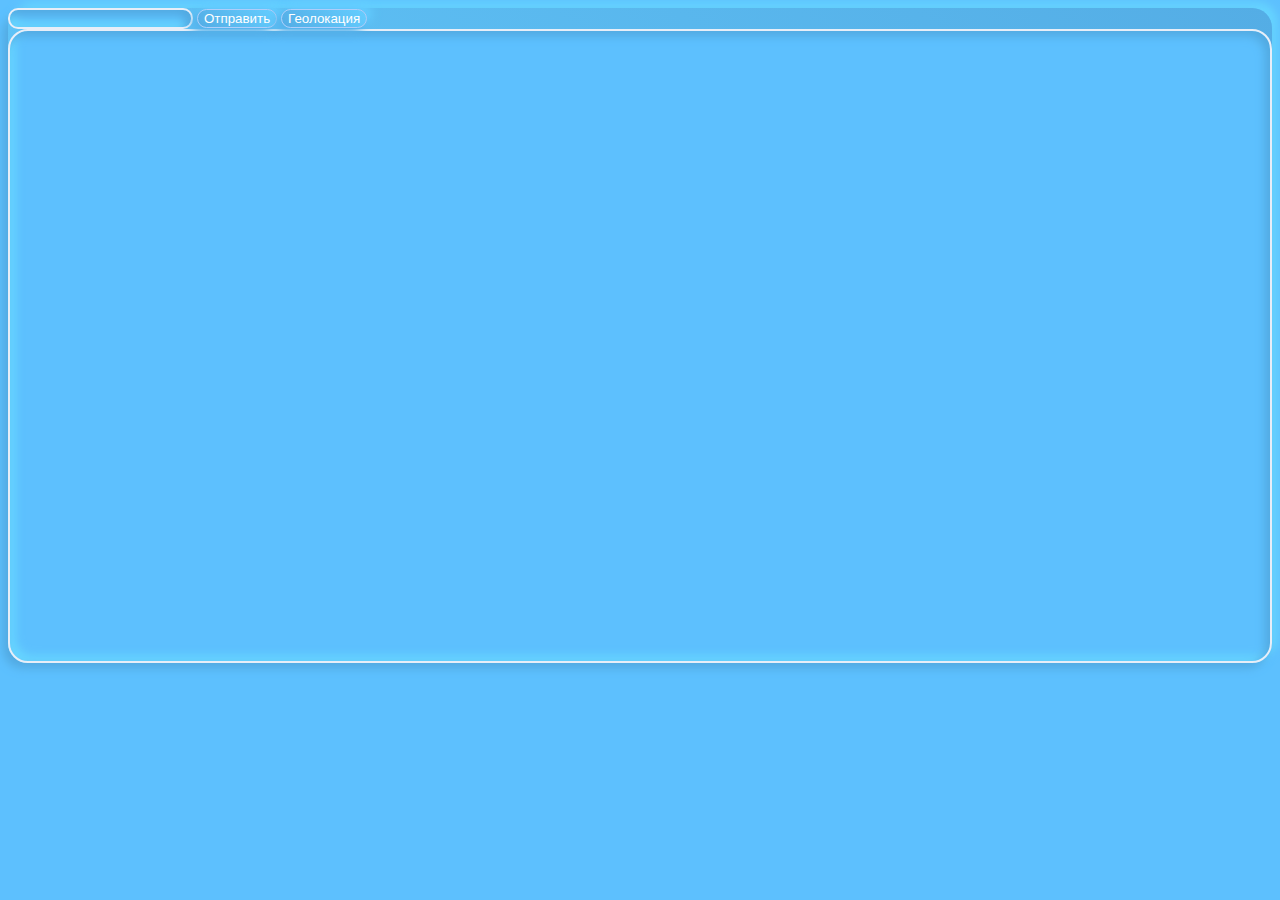
<file: moduleC6_homework/index.html>
<!DOCTYPE html>
<html>
<head>
    <meta charset="UTF-8">
    <meta http-equiv="X-UA-Compatible" content="IE=edge">
    <meta name="viewport" content="width=device-width, initial-scale=1.0">
    <link href="https://cdn.jsdelivr.net/npm/bootstrap@5.2.2/dist/css/bootstrap.min.css" rel="stylesheet" integrity="sha384-Zenh87qX5JnK2Jl0vWa8Ck2rdkQ2Bzep5IDxbcnCeuOxjzrPF/et3URy9Bv1WTRi" crossorigin="anonymous">
    <link rel="stylesheet" href="style.css">
    <script src="https://cdn.jsdelivr.net/npm/bootstrap@5.2.2/dist/js/bootstrap.bundle.min.js" integrity="sha384-OERcA2EqjJCMA+/3y+gxIOqMEjwtxJY7qPCqsdltbNJuaOe923+mo//f6V8Qbsw3" crossorigin="anonymous"></script>
    <title>Document</title>
</head>
<body>

  <div class="d-flex div-neo col-4 flex-column p-4 m-4">
    <div class="d-flex gap-2 mb-3">
      <input id="message" type="text" class="px-3 col-6">
      <button class="btn btn-neo btn-send">Отправить</button>
      <button class="btn btn-neo btn-geolocation">Геолокация</button>
    </div>
    <div id="output" class="p-4 d-flex flex-column neo-chat chat ">
      <p id = "status"></p>
    </div>
  </div>
  <script src="script.js"></script>
</body>
</html>
</file>
<file: moduleC6_homework/style.css>
body, html {
	background-color: #5dc0fe;
}
.border-bold {
	border: 2px solid rgb(0, 102, 255) !important;
}

.chat {
	height: 70vh !important;
	overflow-y: auto;
	scroll-margin-top: 20px;
}

/* Firefox */
* {
	scrollbar-width: thin;
	scrollbar-color: #21a080 #DFE9EB;
  }
  
  /* Chrome, Edge and Safari */
  *::-webkit-scrollbar {
	width: 10px;
	width: 10px;
  }
  *::-webkit-scrollbar-track {
	border-radius: 5px;
	background-color: #DFE9EB;
  }
  
  *::-webkit-scrollbar-track:hover {
	background-color: #B8C0C2;
  }
  
  *::-webkit-scrollbar-track:active {
	background-color: #B8C0C2;
  }
  
  *::-webkit-scrollbar-thumb {
	border-radius: 5px;
	background-color: #21a080;

  }
  
  *::-webkit-scrollbar-thumb:hover {
	background-color: #62A34B;
  }
  
  *::-webkit-scrollbar-thumb:active {
	background-color: #62A34B;
  }
  
.user-message {
	max-width: 350px;
	border: 1px solid rgb(173, 207, 255) !important;
	border-radius: 10px;
	color: white;
	margin: 10px 0px;
	padding: 10px 20px;
	background-color: #2388c7;
	display: flex;
	flex-direction: column;
	align-self: flex-end;
}

.server-message {
	max-width: 350px;
	border: 1px solid rgb(173, 207, 255) !important;
	border-radius: 10px;
	color: white;
	padding: 10px 20px;
	margin: 10px 0px;
	background-color: #21a080;
	display: flex;
	flex-direction: column;
	align-self: flex-start;
}

input {
	
	outline: none;
	color: white;
	border-radius: 10px !important;
	border: 2px solid rgb(231, 238, 248) !important;
	background: #5dc0fe;
	box-shadow: inset -5px 5px 10px #52a9e0,
				inset 5px -5px 10px #68d7ff;
}
input:focus {
	border: 3px solid #FFF !important;
}

.div-neo {
	border-radius: 20px;
background: linear-gradient(225deg, #54ade5, #64cdff);
box-shadow:  -5px 5px 10px #52a9e0,
             5px -5px 10px #68d7ff;
}

.neo-chat {
	border: 2px solid rgb(231, 238, 248) !important;
	border-radius: 20px;
background: #5dc0fe;
box-shadow: inset -5px 5px 10px #52a9e0,
            inset 5px -5px 10px #68d7ff;
}

.btn-neo {
	border: 1px solid rgb(174, 206, 250) !important;
	color: white !important;
	border-radius: 10px;
background: linear-gradient(225deg, #64cdff, #54ade5);
box-shadow:  -5px 5px 10px #56b3ec,
             5px -5px 10px #64cdff;
}

.btn-neo:hover {
	border: 1px solid rgb(174, 206, 250) !important;
	color: white !important;
	border-radius: 10px;
background: linear-gradient(225deg, #48c0f8, #35a1e4);
box-shadow:  -5px 5px 10px #56b3ec,
             5px -5px 10px #64cdff;
}
</file>
